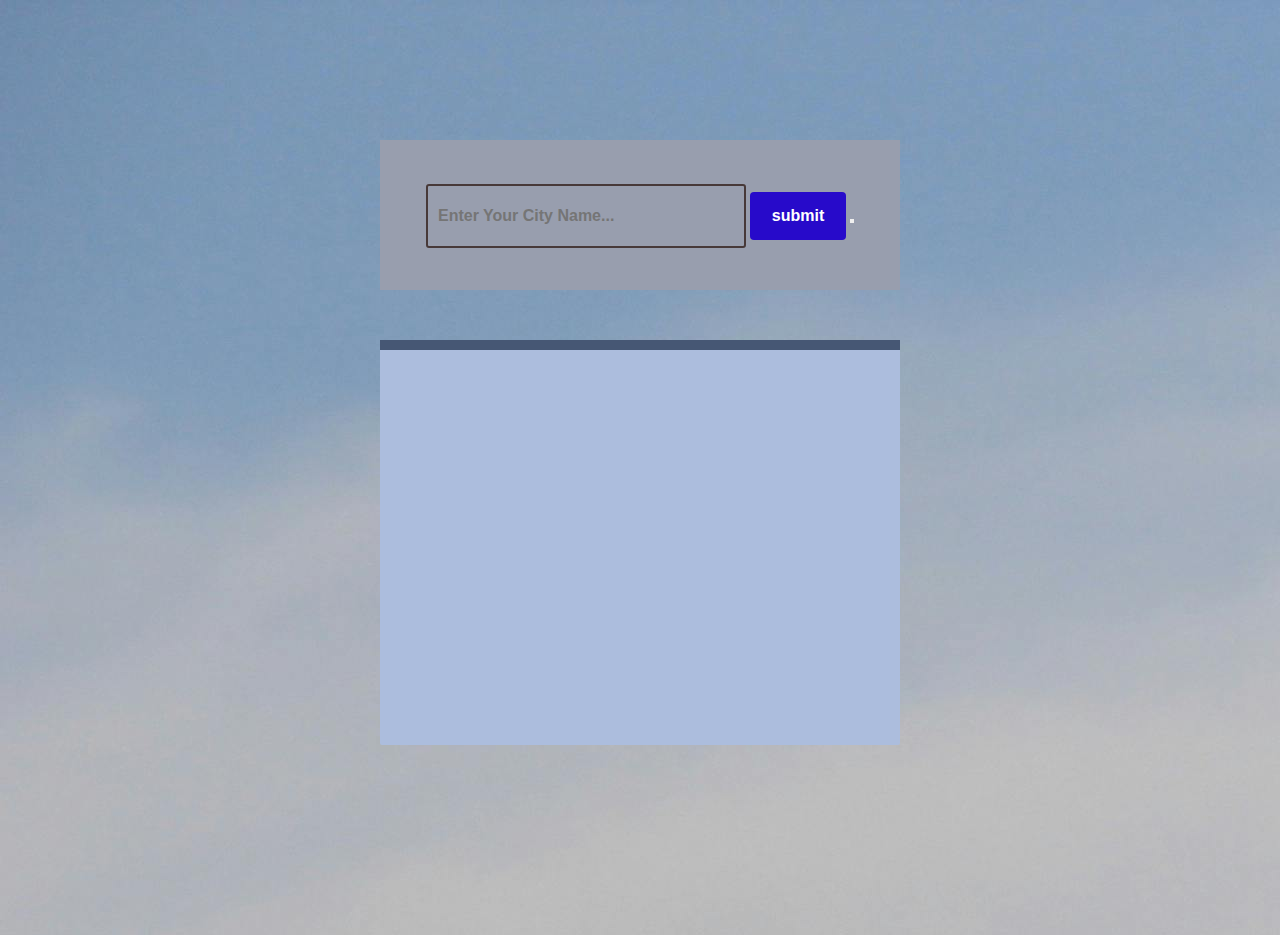
<file: index.html>
<!DOCTYPE html>
<html lang="en">
<head>
    <meta charset="UTF-8">
    <meta name="viewport" content="width=device-width, initial-scale=1.0">
    <title>weather</title>
    <link rel="stylesheet" href="WhetherApp/index.css">
    <script src="WhetherApp/index.js" defer></script>
   
</head>
<body>
      <div class="container">
         <section class="main">
            
            <section class="inputs">
                <input type="text" placeholder="Enter Your City Name..." id="cityinput">
                <input type="submit" value="submit" id="add">
                <button placeholder="submit" id="add"></button>
            </section>
        
          <section class="display">
            <div class="wrapper">
                <h2 id="cityoutput"></h2>
                <p id="description"></p>
                <p id="temp"></p>
                <p id="wind"></p>

            </div>
        </div>
         </section>
         </section>

      </div>

</body>
</html>
</file>
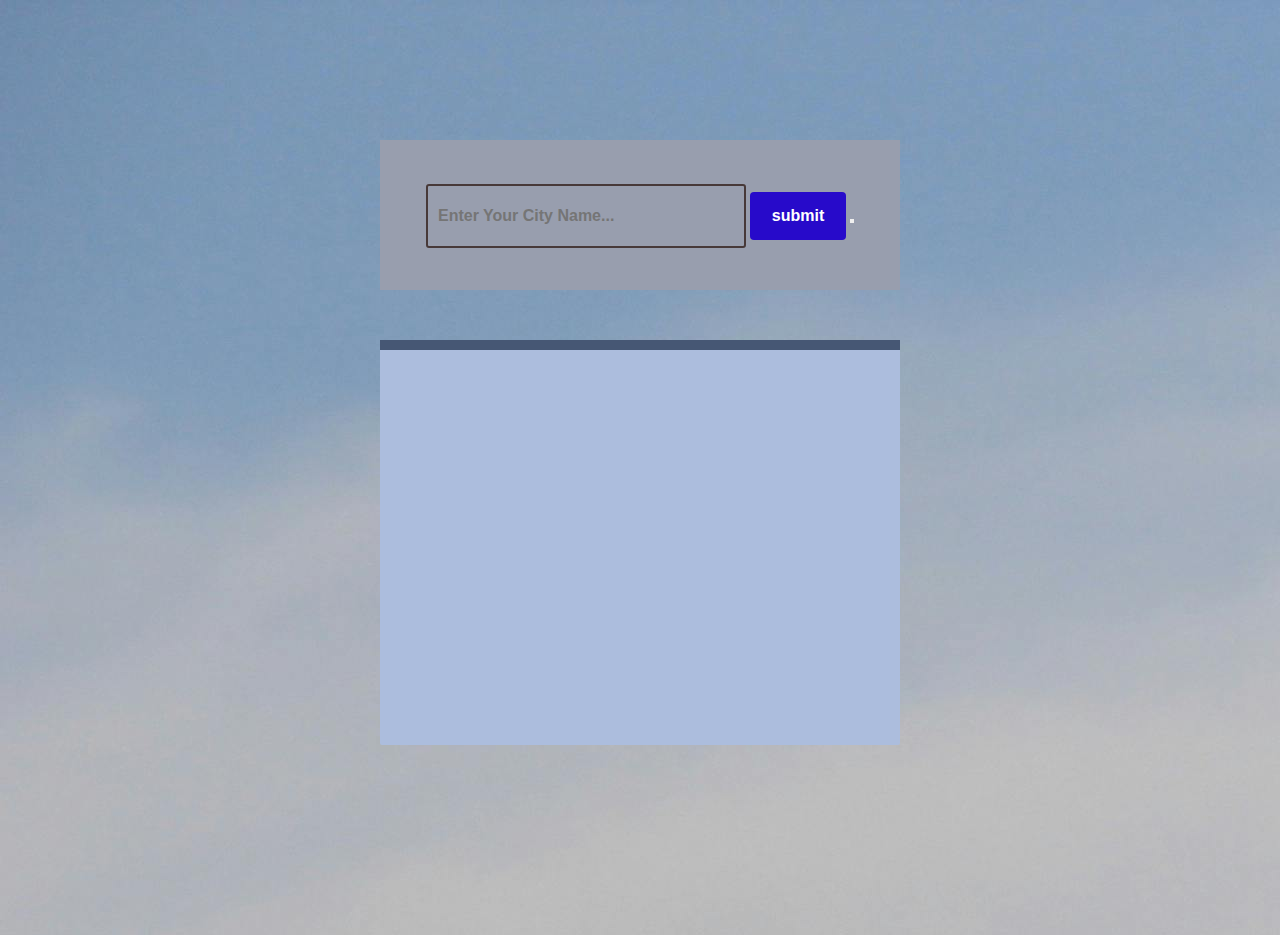
<file: WhetherApp/index.html>
<!DOCTYPE html>
<html lang="en">
<head>
    <meta charset="UTF-8">
    <meta name="viewport" content="width=device-width, initial-scale=1.0">
    <title>weather</title>
    <link rel="stylesheet" href="./index.css">
    <script src="index.js" defer></script>
   
</head>
<body>
      <div class="container">
         <section class="main">
            
            <section class="inputs">
                <input type="text" placeholder="Enter Your City Name..." id="cityinput">
                <input type="submit" value="submit" id="add">
                <button placeholder="submit" id="add"></button>
            </section>
        
          <section class="display">
            <div class="wrapper">
                <h2 id="cityoutput"></h2>
                <p id="description"></p>
                <p id="temp"></p>
                <p id="wind"></p>

            </div>
        </div>
         </section>
         </section>

      </div>

</body>
</html>
</file>
<file: WhetherApp/index.css>
*{
    margin: 0;
    padding: 0;
    box-sizing: border-box;
}
body{
    background-image: url('./pexelsss.jpg') ;
}
.container{
    width: 600px;
    margin:100px auto;
    padding: 40px;
}
.inputs
{
    padding: 2rem 0 2rem 0;
    text-align: center;
    justify-content: center;
    background: rgb(152, 158, 174);
    height:150px;
}
.inputs input[type="text"]
{
    height:4rem;
    width:20rem;
    background: #212121;
    font-weight: bold;
    font-size: 1rem;
    padding: 10px;
    border:none;
    background-color:transparent ;
    border: 2px solid #473939;
    border-radius: 3px;
    margin-right: 4pxs;
   
    
}

.inputs input[type="submit"]
{
    height: 3rem;
    width: 6rem;
    background: #270aca;
    font-weight: bold;
    color: white;
    font-size: 1rem;
    margin-top: 20px;
    border: none;
    border-radius: 4px;
}

.display
{
    text-align: center;
    width: 520px;
    color: #16a864;
}
.wrapper
{
   margin: 0 9rem;
   background-color: rgb(172, 189, 221); 
   height: 45vh;
   margin: 50px auto;
   border-radius: 2px;
}
.wrapper h2{
    padding: 5px 0;
    text-align: center;
    background: #465774;
    color: white;

}
.wrapper p{
    margin: 20px 50px;
    margin-right: 20px;
    text-align: left;
    color: #04214c;
    font-size: 23px;
}
.wrapper h2 span{
    color: #5e0df4;
    font-size: 25px;
}
</file>
